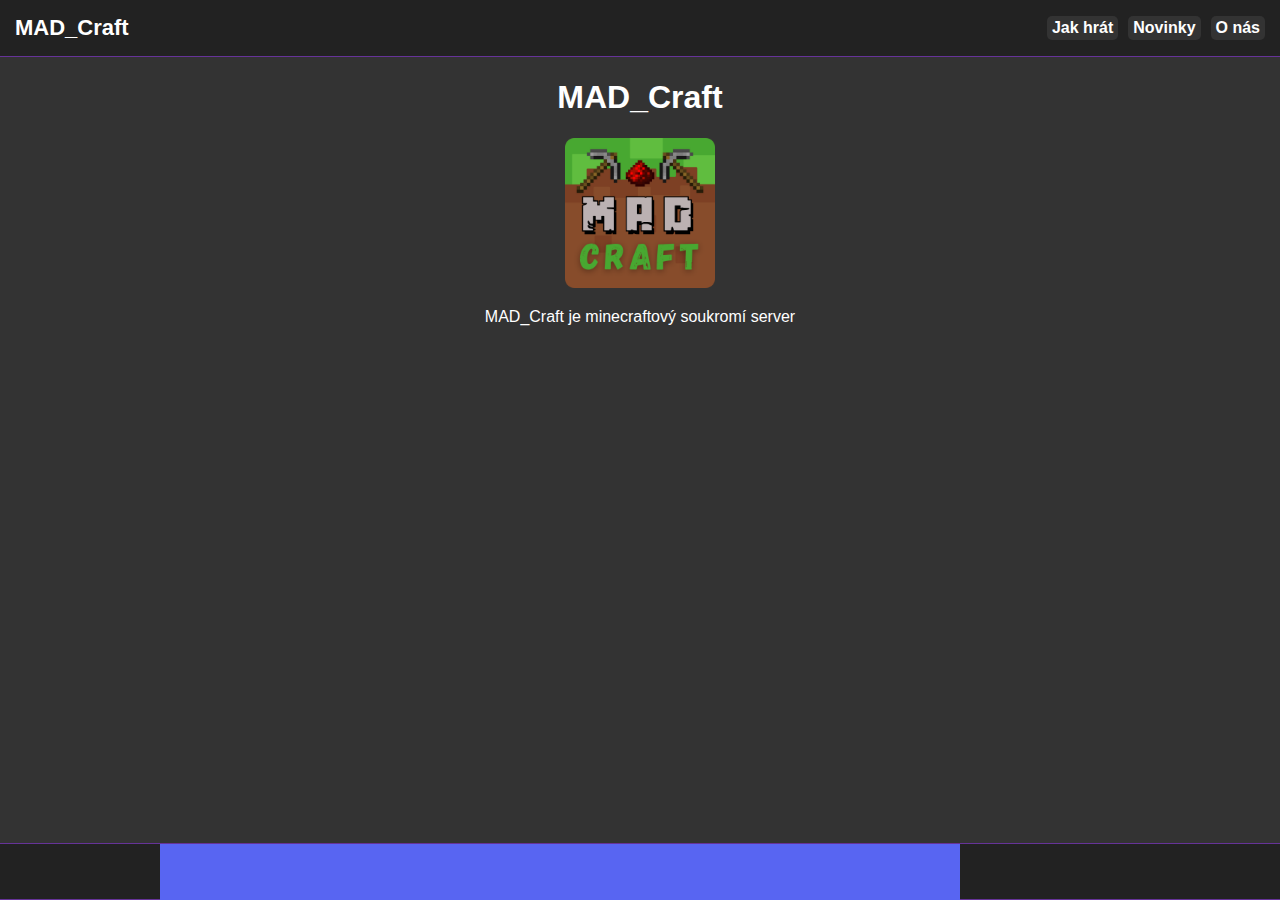
<file: index.html>
<!DOCTYPE html>
<html lang="en">
<head>
  <meta charset="UTF-8">
  <meta http-equiv="X-UA-Compatible" content="IE=Edge">
  <meta name="viewport" content="width=device-width, initial-scale=1">

  <title>MAD_Craft</title>
  
  <link rel="stylesheet" href="style.css">
</head>

<body>
  <div class="navbar">
    <div class="logo">
      <a href="index.html">
        MAD_Craft
      </a>
    </div>
    <div class="menu">
      <a href="how-play.html">Jak hrát</a>
      <a href="news.html">Novinky</a>
      <a href="index.html">O nás</a>
    </div>
  </div>
  
  <h1>MAD_Craft</h1>
  <img style="width: 150px;" src="img/server-logo.png">
  <p>
    MAD_Craft je minecraftový soukromí server
  </p>
  
<footer class="footer">
  <span class="discord">
    <img src="img/discord-logo.jpeg" alt="discord logo">Discord: <a href="https://discord.gg">CLICK HERE</a>
  </span><br>
  📮 E-mail: mat.becvar@gmail.com
</footer>
  
  
  
  <script src="script.js"></script>
</body>
</html>
</file>
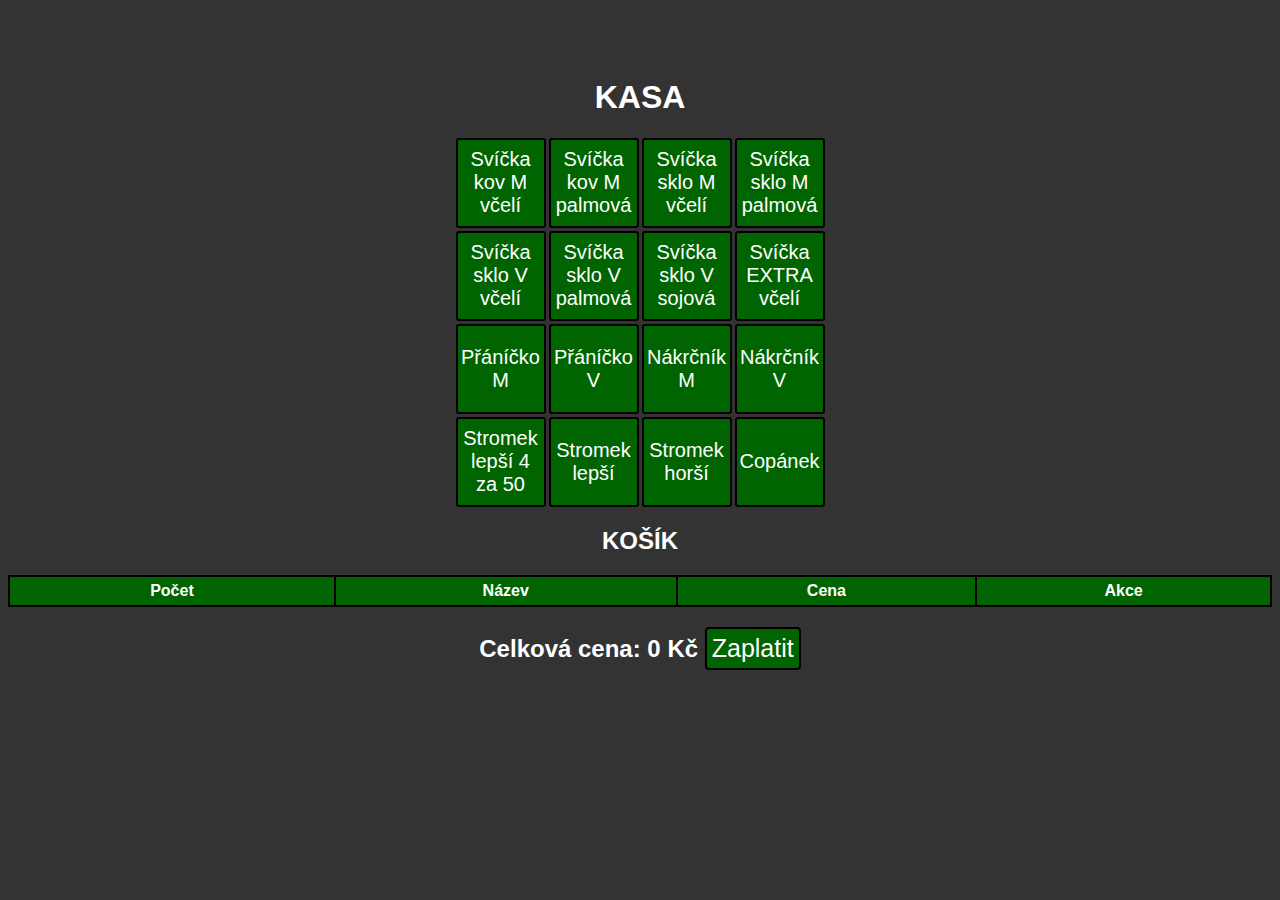
<file: Kasa.html>
<!DOCTYPE html>
<html lang="cs">
<head>
  <meta charset="UTF-8" />
  <meta name="viewport" content="width=device-width, initial-scale=1.0" />
  <link rel="stylesheet" href="style.css" />
  <title>Kasa</title>
</head>
  <style>
    body {
  font-family: Arial, sans-serif;
  text-align: center;
  background-color: #333;
  color: white;
}

#produkty {
  display: grid;
  grid-template-columns: repeat(4, 90px);
  grid-template-rows: repeat(4, 90px);
  gap: 3px;
  justify-content: center;
}

#produkty button {
  background-color: darkgreen;
  color: white;
  font-size: 20px;
  border: 2px solid black;
  display: flex;
  justify-content: center;
  align-items: center;
  cursor: pointer;
  border-radius: 3px;
}

table {
  width: 100%;
  border-collapse: collapse;
  border-color: black;
}

th, td {
  border: 2px solid black;
  padding: 5px;
  text-align: center;
  background-color: darkgreen;
  color: white;
  font-size: 16px;
}

#kosik button {
  background-color: darkgreen;
  color: white;
  padding: 5px;
  border: none;
  border-radius: 0px;
}

#platebniTlacitko {
  background-color: darkgreen;
  color: white;
  padding: 5px;
  border: 2px solid black;
  font-size: 25px;
  border-radius: 4px;
}
  </style>
<body>
  <h1>KASA</h1>
  <div id="produkty">
    <button onclick="PridatDoKosiku('Svíčka kov M včelí', 15)">Svíčka kov M včelí</button>
    <button onclick="PridatDoKosiku('Svíčka kov M palmová', 10)">Svíčka kov M palmová</button>
    <button onclick="PridatDoKosiku('Svíčka solo M včelí', 30)">Svíčka sklo M včelí</button>
    <button onclick="PridatDoKosiku('Svíčka sklo M palmová', 20)">Svíčka sklo M palmová</button>
    
    <button onclick="PridatDoKosiku('Svíčka sklo V včelí', 30)">Svíčka sklo V včelí</button>
    <button onclick="PridatDoKosiku('Svíčka sklo V palmová', 40)">Svíčka sklo V palmová</button>
    <button onclick="PridatDoKosiku('Svíčka sklo V sojová', 40)">Svíčka sklo V sojová</button>
    
    <button onclick="PridatDoKosiku('Svíčka EXTRA včelí', 80)">Svíčka EXTRA včelí</button>
    
    
    <button onclick="PridatDoKosiku('Přáníčko M', 3)">Přáníčko M</button>
    <button onclick="PridatDoKosiku('Přáníčko V', 6)">Přáníčko V</button>
    
    
    <button onclick="PridatDoKosiku('Nákrčník M', 230)">Nákrčník M</button>
    <button onclick="PridatDoKosiku('Nákrčník V', 270)">Nákrčník V</button>
    
    
    <button onclick="PridatDoKosiku('Stromek lepší 4 za 50', 50)">Stromek lepší 4 za 50</button>
    <button onclick="PridatDoKosiku('Stromek lepší', 15)">Stromek lepší</button>
    <button onclick="PridatDoKosiku('Stromek horší', 10)">Stromek horší</button>
    
    
    <button onclick="PridatDoKosiku('Copánek', 10)">Copánek</button>
  </div>

  <div>
    <h2>KOŠÍK<h2>
    <table>
      <thead>
        <tr>
          <th>Počet</th>
          <th>Název</th>
          <th>Cena</th>
          <th>Akce</th>
        </tr>
      </thead>
      <tbody id="kosik">
        
      </tbody>
    </table>
    
    <h2 id="celkovaCena">Celková cena: 0 Kč <button id="platebniTlacitko">Zaplatit</button></h2>
  </div>
  
  
  <script>
    console.log("Script loaded");

let kosik = [];

function PridatDoKosiku(nazev, cena) {
  let existujiciPolozka = kosik.find(p => p.nazev === nazev);
  
  if (existujiciPolozka) {
    existujiciPolozka.pocet += 1;
  } else {
    kosik.push({ nazev, cena, pocet: 1 });
  }
  
  VypsatKosik();
}

function VypsatKosik() {
  let tbody = document.getElementById("kosik");
  tbody.innerHTML = "";
  
  let celkovaCena = 0;
  
  kosik.forEach((polozka, index) => {
    let radek = document.createElement("tr");
    
    radek.innerHTML = `
            <td>${polozka.pocet}</td>
            <td>${polozka.nazev}</td>
            <td>${polozka.cena * polozka.pocet} Kč</td>
            <td><button onclick="OdebratZKosiku(${index})">🗑🗑</button></td>
        `;
    
    tbody.appendChild(radek);
    celkovaCena += polozka.cena * polozka.pocet;
  });
  
  document.getElementById("celkovaCena").firstChild.textContent = `Celková cena: ${celkovaCena} Kč `;
}

function OdebratZKosiku(index) {
  if (kosik[index].pocet > 1) {
    kosik[index].pocet--;
    
  } else {
    kosik.splice(index, 1);
  }
  VypsatKosik(); // Aktualizace tabulky
}

// Funkce pro vymazání celého košíku po zaplacení
document.getElementById("platebniTlacitko").addEventListener("click", () => {
  kosik = []; // Vyprázdnění pole košíku
  VypsatKosik(); // Aktualizace tabulky
});
  </script>
</body>
</html>
</file>
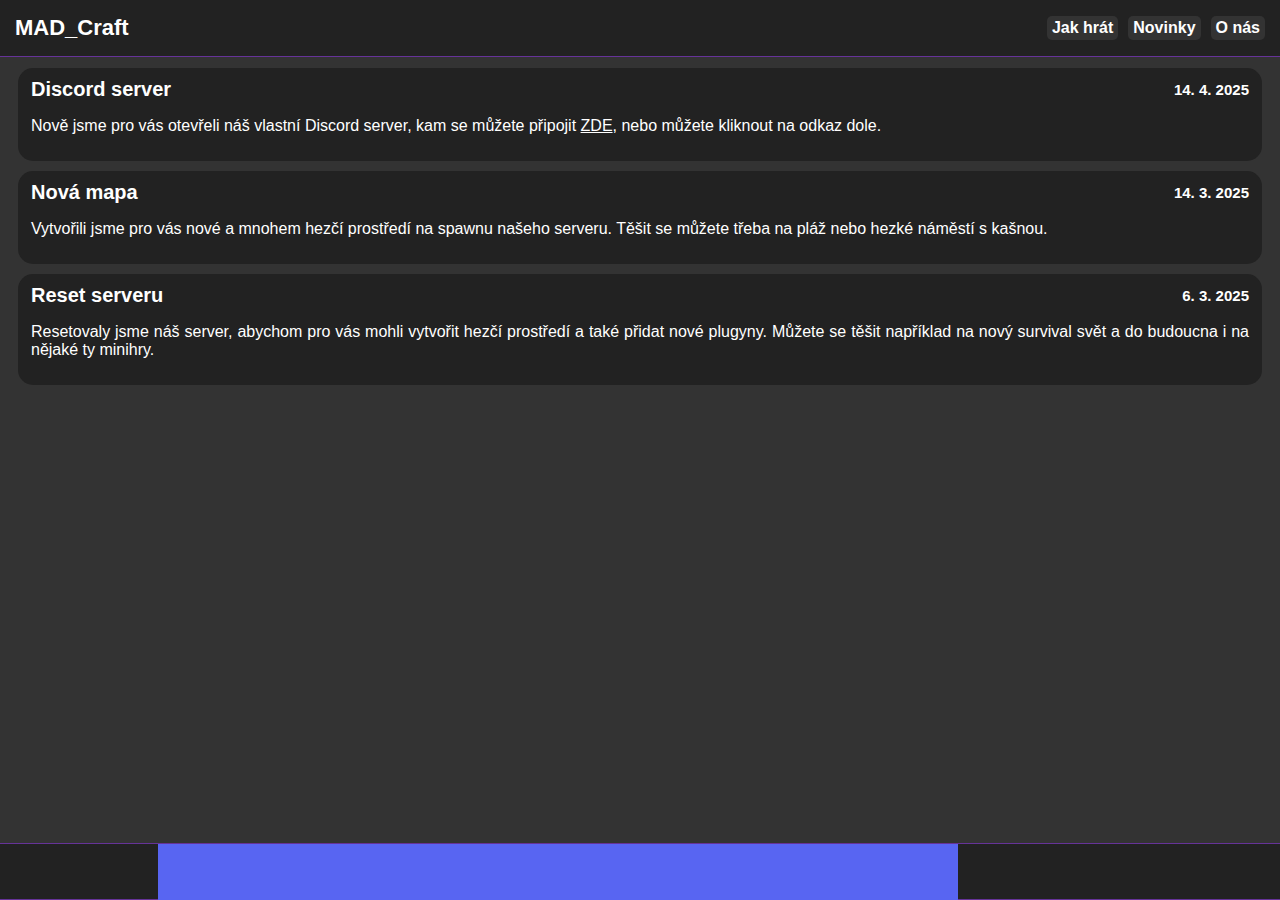
<file: news.html>
<!DOCTYPE html>
<html lang="en">
<head>
  <meta charset="UTF-8">
  <meta http-equiv="X-UA-Compatible" content="IE=Edge">
  <meta name="viewport" content="width=device-width, initial-scale=1">

  <title>MAD_Craft Novinky</title>
  
  <link rel="stylesheet" href="style.css">
</head>

<body>
  <div class="navbar">
    <div class="logo">
      <a href="index.html">
        MAD_Craft
      </a>
    </div>
    <div class="menu">
      <a href="">Jak hrát</a>
      <a href="news.html">Novinky</a>
      <a href="index.html">O nás</a>
    </div>
  </div>
  
  
    <div class="news">
    <div class="news-head">
      <span class="news-name">Discord server</span>
      <span class="news-date">14. 4. 2025</span>
    </div>
    <div class="news-content">
      <p>
        Nově jsme pro vás otevřeli náš vlastní Discord server, kam se můžete připojit <a href="https://discord.gg/F6MNknRKfK">ZDE</a>, nebo můžete kliknout na odkaz dole.
      </p>
    </div>
  </div>

  <div class="news">
    <div class="news-head">
      <span class="news-name">Nová mapa</span>
      <span class="news-date">14. 3. 2025</span>
    </div>
    <div class="news-content">
      <p>
        Vytvořili jsme pro vás nové a mnohem hezčí prostředí na spawnu našeho serveru. Těšit se můžete třeba na pláž nebo hezké náměstí s kašnou.
      </p>
    </div>
  </div>
  
    <div class="news">
    <div class="news-head">
      <span class="news-name">Reset serveru</span>
      <span class="news-date">6. 3. 2025</span>
    </div>
    <div class="news-content">
      <p>
        Resetovaly jsme náš server, abychom pro vás mohli vytvořit hezčí prostředí a také přidat nové plugyny. Můžete se těšit například na nový survival svět a do budoucna i na nějaké ty minihry.
      </p>
    </div>
  </div>
  
  
<footer class="footer">
  <span class="discord">
    <img src="img/discord-logo.jpeg" alt="discord logo">
    Discord: <a href="https://discord.gg">CLICK HERE</a>
  </span><br>
  📮 E-mail: mat.becvar@gmail.com
</footer>
  
  
  
  <script src="script.js"></script>
</body>
</html>
</file>
<file: style.css>
.navbar {
  background-color: #222;
  color: white;
  display: flex;
  padding: 15px 15px;
  justify-content: space-between;
  border-bottom: solid rebeccapurple 1px;
  position: fixed;
  top: 0;
  right: 0;
  left: 0;
}

.logo a {
  font-size: 22px;
  font-weight: bold;
  color: white;
  text-decoration: none;
}

.logo a:active {
  color: rebeccapurple;
}

.logo a:hover {
  color: rebeccapurple;
}

.menu a {
  color: white;
  text-decoration: none;
  margin-left: 10px;
  font-size: 16px;
  border-radius: 5px;
  background-color: #333;
  padding: 3px 5px;
  font-weight: bold;
}

.menu img {
  width: 25px;
  height: 25px;
  margin-left: 15px;
}

.menu {
  display: flex;
  align-items: center;
}

.menu a:active {
  color: rebeccapurple;
}

.menu a:hover {
  color: rebeccapurple;
}


body {
  font-family: arial;
  background-color: #333;
  color: white;
  padding-top: 50px;
  padding-bottom: 60px;
  text-align: center;
}

.news {
  background-color: #222;
  margin: 10px;
  padding: 10px 13px;
  border-radius: 15px;
}

.news-head {
  display: flex;
  justify-content: space-between;
  align-items: center;
}

.news-name {
  font-weight: bold;
  font-size: 20px;
}

.news-date {
  font-weight: bold;
  font-size: 15px;
}

.news-content {
  text-align: justify;
}

.news-content a {
  color: white;
}

.footer {
  position: fixed ;
  bottom: 0;
  left: 0;
  right: 0;
  height: 55px;
  background-color: #222;
  color: white;
  text-align: center;
  align-content: center;
  line-height: 25px;
  border-top: solid rebeccapurple 1px;
  border-bottom: solid rebeccapurple 1px;
}

.footer a {
  color: white;
}
</file>
